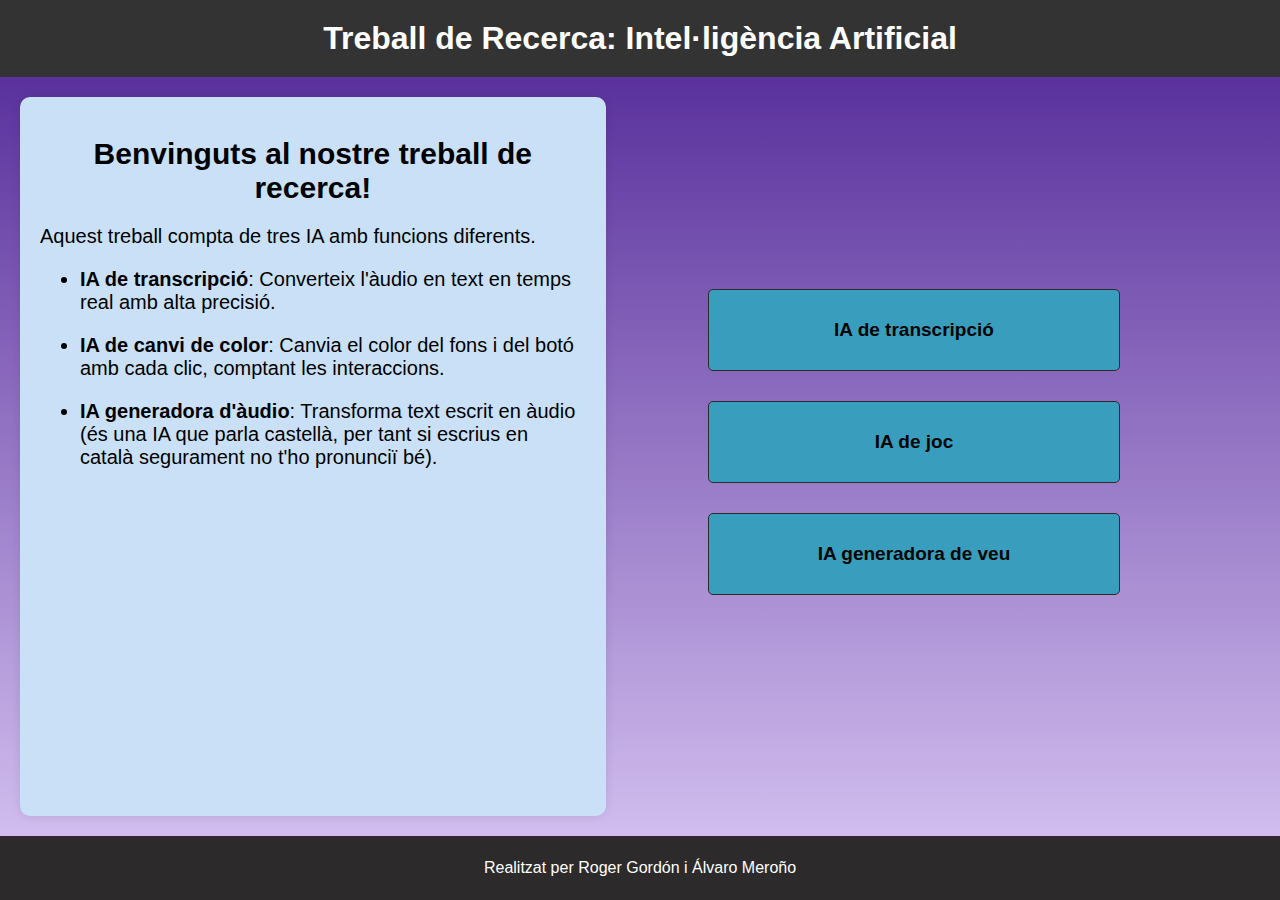
<file: index.html>
<!DOCTYPE html>
<html lang="es">
<head>
    <meta charset="UTF-8">
    <meta name="viewport" content="width=device-width, initial-scale=1.0">
    <title>Pàgina Principal</title>
    <link rel="stylesheet" href="css/Menu.css">
</head>
<body>
    <header>
        <h1>Treball de Recerca: Intel·ligència Artificial</h1>
    </header>
    <div class="content">
        <div class="container">
            <h1 class="titol">Benvinguts al nostre treball de recerca!</h1>
            <blockquote></blockquote>
            <p>Aquest treball compta de tres IA amb funcions diferents.</p>
            <ul>
                <li><b>IA de transcripció</b>: Converteix l'àudio en text en temps real amb alta precisió.</li>
                <blockquote></blockquote>
                <li><b>IA de canvi de color</b>: Canvia el color del fons i del botó amb cada clic, comptant les interaccions.</li>
                <blockquote></blockquote>
                <li><b>IA generadora d'àudio</b>: Transforma text escrit en àudio (és una IA que parla castellà, per tant si escrius en català segurament no t'ho pronunciï bé).</li>
            </ul>
        </div>
        <div class="botons">
            <a href="Projecte1.html" class="button"><b>IA de transcripció</b></a>
            <a href="Projecte2.html" class="button"><b>IA de joc</b></a>
            <a href="Projecte3.html" class="button"><b>IA generadora de veu</b></a>
        </div>
    </div>
    <footer><p>Realitzat per Roger Gordón i Álvaro Meroño</p></footer>
</body>
</html>
</file>
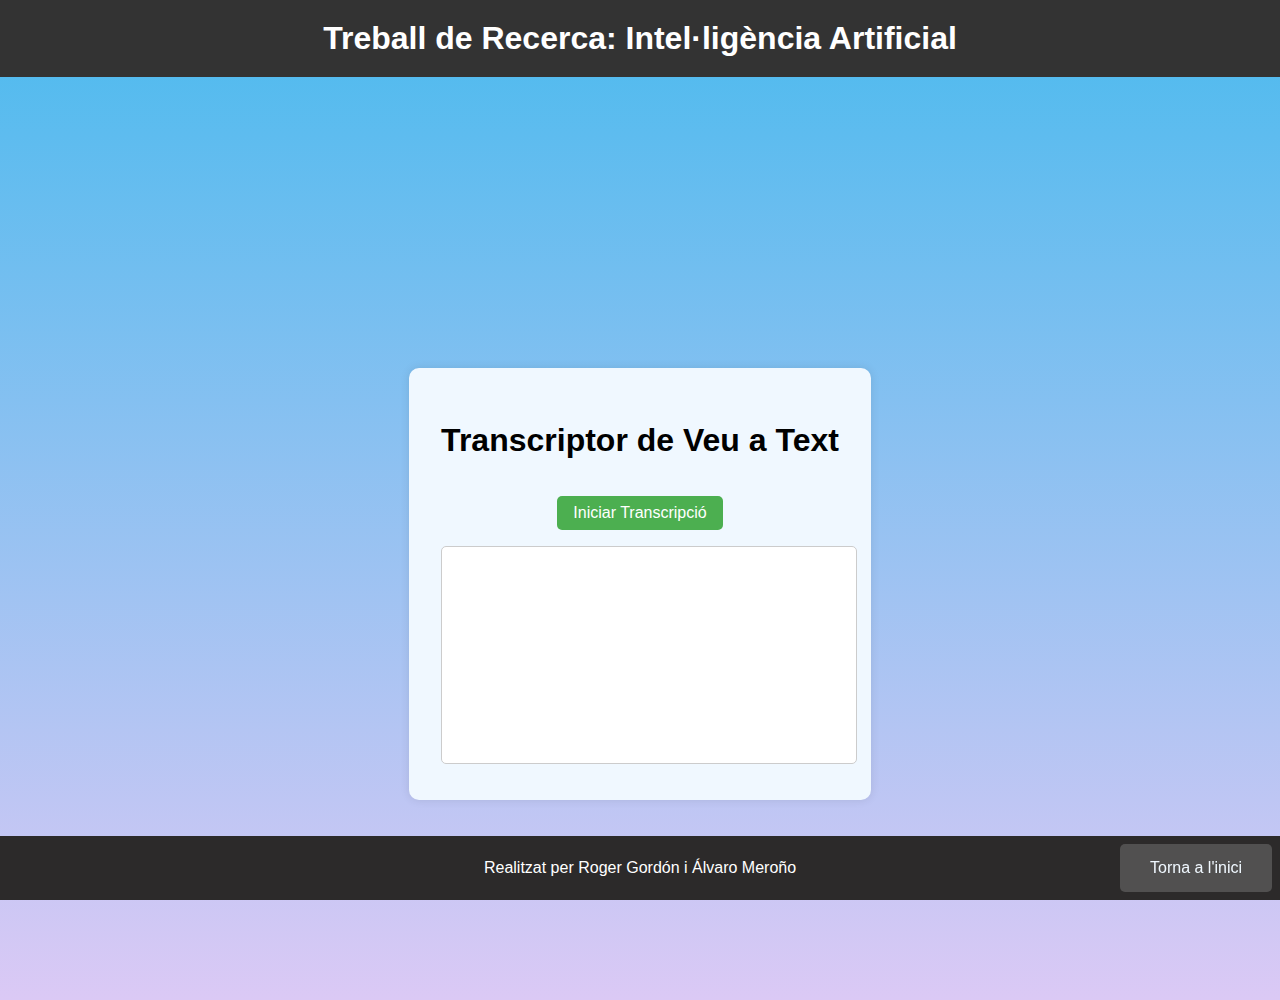
<file: Projecte1.html>
<!DOCTYPE html>
<html lang="es">
<head>
    <meta charset="UTF-8">
    <meta name="viewport" content="width=device-width, initial-scale=1.0">
    <title>Transcriptor de Veu a Text</title>
    <link rel="stylesheet" href="css/Projecte1.css">
</head>
<body>
    <header>
        <h1>Treball de Recerca: Intel·ligència Artificial</h1>
    </header>
    <div class="container">
        <h1>Transcriptor de Veu a Text</h1>
        <button id="startButton">Iniciar Transcripció</button>
        <textarea id="result" readonly></textarea>
    </div>
    <div>
        <a href="index.html" class="torna">Torna a l'inici</a>
      </div>
    <script src="js/Projecte1.js"></script>
    <footer><p>Realitzat per Roger Gordón i Álvaro Meroño</p></footer>
</body>
</html>
</file>
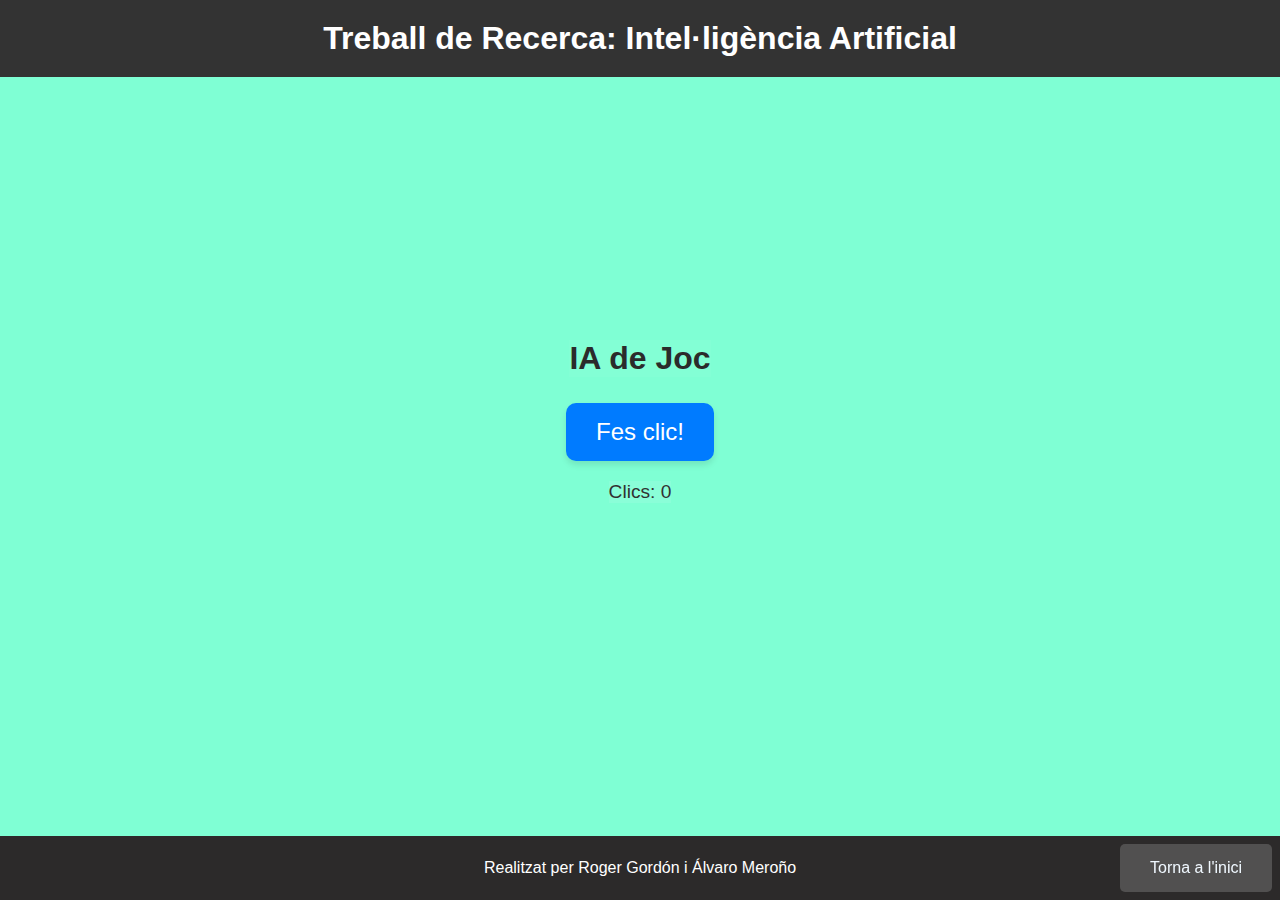
<file: Projecte2.html>
<!DOCTYPE html>
<html lang="es">
<head>
  <meta charset="UTF-8">
  <meta name="viewport" content="width=device-width, initial-scale=1.0">
  <title>Joc de Clics</title>
  <link rel="stylesheet" href="css/Projecte2.css">
</head>
<body>
  <header>
    <h1>Treball de Recerca: Intel·ligència Artificial</h1>
</header>
  <h2>IA de Joc</h2>
  <button id="click">Fes clic!</button>
  <p id="comptador">Clics: 0</p>
  <blockquote>

  </blockquote>
  <blockquote>
    
  </blockquote>
  <div>
  <a href="index.html" class="torna">Torna a l'inici</a>
</div>
  <script src="js/Projecte2.js"></script>
  <footer><p>Realitzat per Roger Gordón i Álvaro Meroño</p></footer>
</body>
</html>
</file>
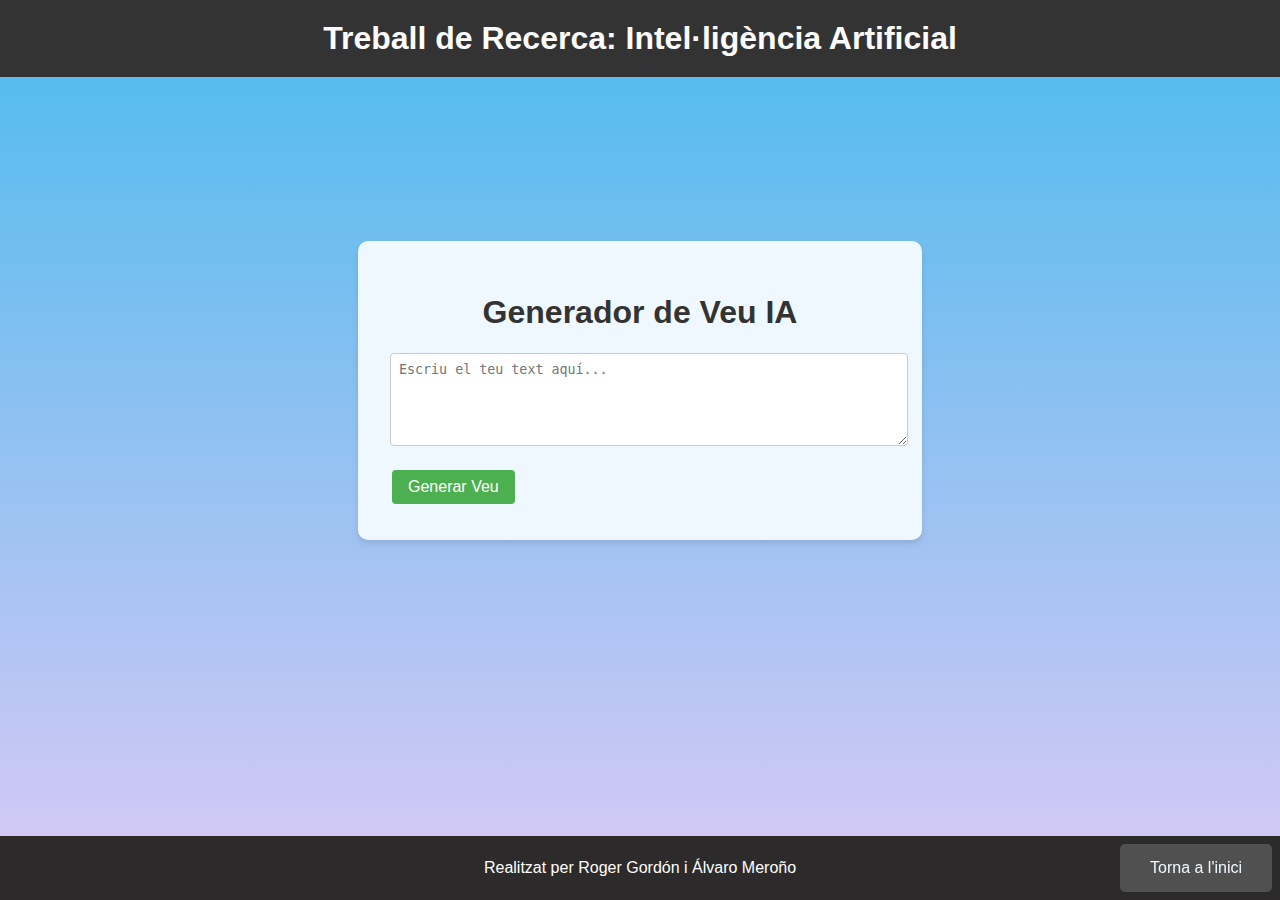
<file: Projecte3.html>
<!DOCTYPE html>
<html lang="es">
<head>
    <meta charset="UTF-8">
    <meta name="viewport" content="width=device-width, initial-scale=1.0">
    <title>Generador de Veu IA</title>
    <link rel="stylesheet" href="css/Projecte3.css">
</head>
<body>
    <header>
        <h1>Treball de Recerca: Intel·ligència Artificial</h1>
    </header>
    <div class="container">
        <h1 class="titol">Generador de Veu IA</h1>
        <textarea id="textoInput" rows="5" placeholder="Escriu el teu text aquí..."></textarea>
        <button id="btnGenerar">Generar Veu</button>
        <div id="audioControls" style="display: none;">
            <button id="btnPausar">Pausar</button>
            <button id="btnReanudar">Reprendre</button>
            <button id="btnDetener">Aturar</button>
        </div>
    </div>
    <div>
        <a href="index.html" class="torna">Torna a l'inici</a>
      </div>
    <script src="js/Projecte3.js"></script>
    <footer><p>Realitzat per Roger Gordón i Álvaro Meroño</p></footer>
</body>
</html>
</file>
<file: css/Menu.css>
body {
    background: linear-gradient(to bottom, #4E2394, #DBC9F5);
    font-family: Arial, sans-serif;
    margin: 0;
    padding: 0;
    min-height: 100vh;
    display: flex;
    flex-direction: column;
}

header {
    background-color: #333;
    color: white;
    padding: 20px 0;
    text-align: center;
    width: 100%;
}

header h1 {
    margin: 0;
    font-size: 2em;
}
.titol {
    font-size: 1.5em; 
    text-align: center; 
    margin: 20px 20px; 
}

.content {
    display: flex;
    justify-content: space-between;
    padding: 20px;
    flex-grow: 1;
    font-size: 20px;
}

.container {
    background-color: rgb(202, 224, 247);
    border-radius: 10px;
    padding: 20px;
    width: 44%;
    box-shadow: 0 0 10px rgba(0,0,0,0.1);
}

.botons {
    display: flex;
    flex-direction: column;
    justify-content: center;
    align-items: flex-end;
    width: 30%;
}

.button {
    background-color: #399ebd;
    color: rgb(5, 5, 5);
    padding: 15px 30px;
    text-decoration: none;
    border-radius: 5px;
    border: 1px solid #2c2a2a;
    font-size: 19px;
    margin-bottom: 30px;
    text-align:center; 
    width: 350px;
    height: 50px;
    margin-right: 140px; 
    transition: transform 1.2s;
    display: flex; 
    align-items: center; 
    justify-content: center; 
}

.button:hover {
    background-color: #45a07d;
    transform:scale(1.2);
}

footer {
    background-color: #2c2a2a;
    color: white;
    padding: 7px 0;
    text-align: center;
    width: 100%;
}
</file>
<file: css/Projecte1.css>
body {
    font-family: Arial, sans-serif;
    display: flex;
    flex-direction: column;
    justify-content: center;
    align-items: center;
    height: 100vh;
    margin: 0;
    background: linear-gradient(to bottom, #4abaee, #DBC9F5);
    overflow: hidden;
    padding-top: 100px;
    position: relative; 
}

header {
    background-color: #333;
    color: white;
    padding: 20px 0;
    text-align: center;
    width: 100%;
    position: fixed;
    top: 0;
    left: 0;
    z-index: 1000;
}

header h1 {
    margin: 0;
    font-size: 2em;
}

.container {
    text-align: center;
    background-color: aliceblue;
    padding: 2rem;
    border-radius: 10px;
    box-shadow: 0 0 10px rgba(0, 0, 0, 0.1);
    max-width: 90%;
    max-height: calc(100vh - 200px); 
    margin-top: auto; 
    margin-bottom:200px;
}

#result {
    width: 100%;
    height: 200px;
    margin-top: 1rem;
    padding: 0.5rem;
    border: 1px solid #ccc;
    border-radius: 5px;
    resize: none;
}

button {
    margin-top: 1rem;
    padding: 0.5rem 1rem;
    font-size: 1rem;
    background-color: #4CAF50;
    color: white;
    border: none;
    border-radius: 5px;
    cursor: pointer;
}

button:hover {
    background-color: #45a049;
}
.torna {
    position: fixed; 
    bottom: 8px; 
    right: 8px;
    background-color: #aaa9a94d;
    color: aliceblue;
    padding: 15px 30px;
    text-decoration: none;
    border-radius: 5px;
    font-size: 16px;
    z-index: 10; 
}


footer {
    background-color: #2c2a2a;
    color: white;
    padding: 7px 0;
    text-align: center;
    width: 100%;
    position: fixed; 
    bottom: 0; 
    left: 0;
    z-index: 0; 
}
</file>
<file: css/Projecte2.css>
body {
  font-family: Arial, sans-serif;
  text-align: center;
  margin: 0;
  height: 100vh;
  display: flex;
  flex-direction: column;
  justify-content: center;
  align-items: center;
  transition: background-color 0.5s ease;
  position: relative; 
  background-color: aquamarine;
}

header {
  background-color: #333;
  color: white;
  padding: 20px 0;
  text-align: center;
  width: 100%;
  position: fixed;
  top: 0;
  left: 0;
  z-index: 1000;
}

header h1 {
  margin: 0;
  font-size: 2em;
}

h2 {
  font-size: 2rem;
  color: #2b2b2b;
  background-color: rgba(240, 248, 255, 0.041);
}

#click {
  background-color: #007BFF;
  color: white;
  border: none;
  border-radius: 10px;
  padding: 15px 30px;
  font-size: 1.5rem;
  cursor: pointer;
  transition: all 0.3s ease;
  box-shadow: 0 4px 6px rgba(0, 0, 0, 0.1);
}

#comptador {
  font-size: 1.2rem;
  color: #313131;
  margin-top: 20px;
  background-color: rgba(240, 248, 255, 0.096);
}

.torna {
  position: absolute; 
  bottom: 8px; 
  right: 8px; 
  background-color: #aaa9a94d;
  color:aliceblue;
  padding: 15px 30px;
  text-decoration: none;
  border-radius: 5px;
  font-size: 16px;
  z-index: 10;
}

footer {
  background-color: #2c2a2a;
  color: white;
  padding: 7px 0;
  text-align: center;
  width: 100%;
  position: fixed;
  bottom: 0; 
  left: 0;
  z-index: 0;
}
</file>
<file: css/Projecte3.css>
body {
    font-family: Arial, sans-serif;
    background-color: #f0f0f0;
    margin: 0;
    display: flex;
    flex-direction: column;
    min-height: 100vh;
    justify-content: space-between;
    background: linear-gradient(to bottom, #4abaee, #DBC9F5);
}

header {
    background-color: #333;
    color: white;
    padding: 20px 0;
    text-align: center;
    width: 100%;
}

header h1 {
    margin: 0;
    font-size: 2em;
}

.container {
    background-color: aliceblue;
    padding: 2rem;
    border-radius: 10px;
    box-shadow: 0 4px 6px rgba(0, 0, 0, 0.1);
    width: 80%;
    max-width: 500px;
    margin: 2rem auto;
    flex-grow: 0;
}

h1 {
    text-align: center;
    color: #fcfcfc;
}

.titol {
    color:#333;
    text-align: center;
}

textarea {
    width: 100%;
    padding: 0.5rem;
    margin-bottom: 1rem;
    border: 1px solid #ccc;
    border-radius: 4px;
    resize: vertical;
}

button {
    background-color: #4CAF50;
    color: white;
    border: none;
    padding: 0.5rem 1rem;
    text-align: center;
    text-decoration: none;
    display: inline-block;
    font-size: 16px;
    margin: 4px 2px;
    cursor: pointer;
    border-radius: 4px;
    transition: background-color 0.3s;
}

.torna {
    position: fixed; 
    bottom: 8px; 
    right: 8px;
    background-color: #aaa9a94d;
    color: aliceblue;
    padding: 15px 30px;
    text-decoration: none;
    border-radius: 5px;
    font-size: 16px;
    z-index: 10;
}

button:hover {
    background-color: #45a049;
}

#audioControls {
    margin-top: 1rem;
}

#btnPausar, #btnReanudar, #btnDetener {
    background-color: #008CBA;
}

#btnPausar:hover, #btnReanudar:hover, #btnDetener:hover {
    background-color: #007B9A;
}

footer {
    background-color: #2c2a2a;
    color: white;
    padding: 7px 0;
    text-align: center;
    width: 100%;
}
</file>
